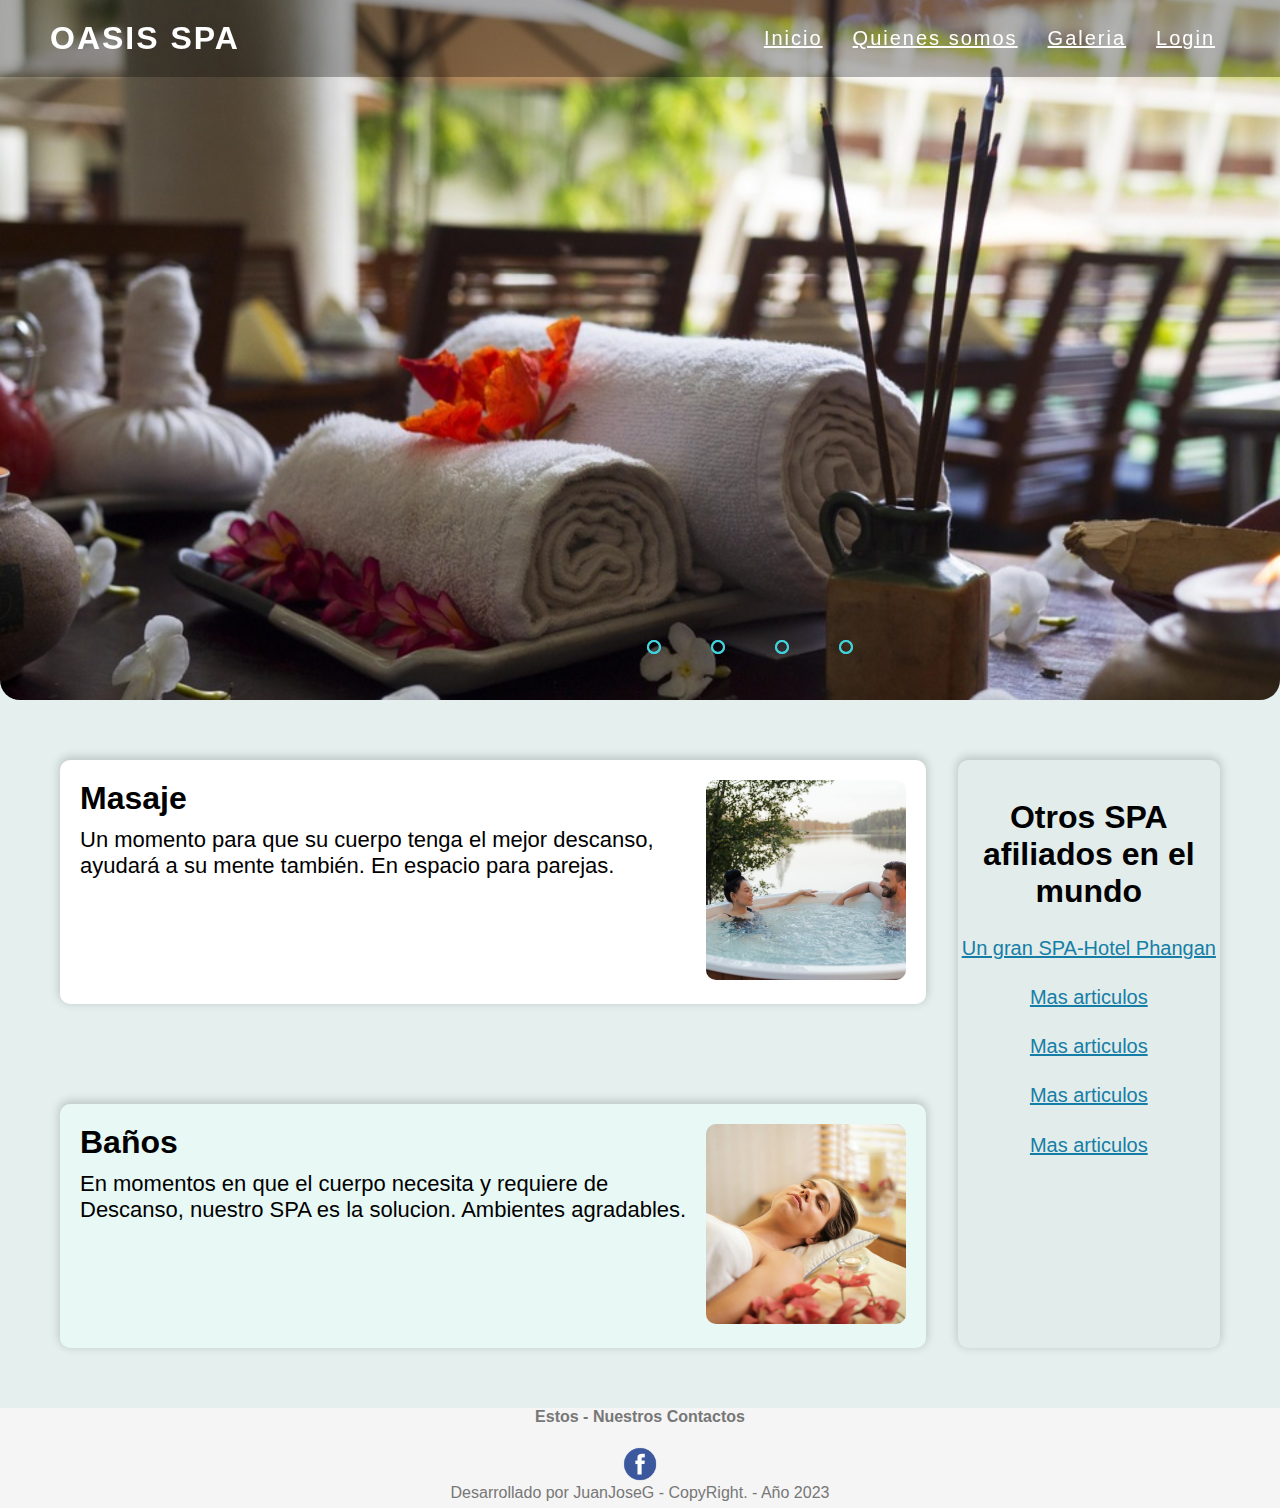
<file: index.html>
<!DOCTYPE html>
<html lang="es">
<head>
    <meta charset="UTF-8">
    <meta name="viewport" content="width=device-width, initial-scale=1.0">
    <title>OASIS SPA</title>
    <link rel="stylesheet" type="text/css" href="css/estilos.css">
    <link rel="stylesheet" href="https://cdnjs.cloudflare.com/ajax/libs/font-awesome/6.4.0/css/all.min.css" integrity="sha512-iecdLmaskl7CVkqkXNQ/ZH/XLlvWZOJyj7Yy7tcenmpD1ypASozpmT/E0iPtmFIB46ZmdtAc9eNBvH0H/ZpiBw==" crossorigin="anonymous" referrerpolicy="no-referrer" />
    <meta name="description" content="Esto es un spa"/>
    <meta name="keywords" content="spa, relajacion, descanso, belleza"/>
    <meta name="author" content="Juan Jose Giraldo">
    <link rel="shortcut icon" href="img/icono_spa.png">
</head>

<body>
    <header id="header">
        <a href="index.html" class="logo">OASIS SPA</a></a>
        <ul>
            <li><a href="index.html">Inicio</a></li>
            <li><a href="nosotros/Nosotros.html">Quienes somos</a></li>
            <li><a href="galeria/Galeria.html">Galeria</a></li>
            <li><a href="login/indexloginreg.html">Login</a></li>
            <label for="toggle" id="label_toggle"><i class="fa-sharp fa-solid fa-moon"></i></label>
            <input type="checkbox" id="toggle">
        </ul>
    </header>
    <section class="banner"></section>
    <script src="js/script.js"></script>
<!-- 
    <a class="slide" href=""><img src="img/baño.jpg" /></a>
    <a class="slide" href=""><img src="img/masaje_piedras.jpg" /></a>
    <a class="slide" href=""><img src="img/mujer_masaje.jpg" /></a>
    <a class="slide" href=""><img src="img/mascarilla.jpg" /></a> -->

    <!-- INICIO SLIDER -->
    <div class="slider">
        <div class="slides">
            <!--INICIO BOTONES -->
            <input type="radio" name="radio-btn" id="radio1">
            <input type="radio" name="radio-btn" id="radio2">
            <input type="radio" name="radio-btn" id="radio3">
            <input type="radio" name="radio-btn" id="radio4">
            <!--FIN BOTONOES-->
            <!-- SLIDE INICIO -->
            <div class="slide uno">
                <img src="img/baño.jpg" alt="">
            </div>
            <div class="slide">
                <img src="img/masaje_piedras.jpg" alt="">
            </div>
            <div class="slide">
                <img src="img/mujer_masaje.jpg" alt="">
            </div>
            <div class="slide">
                <img src="img/mascarilla.jpg" alt="">
            </div>
                <!-- SLIDE FIN -->
            <!-- INICIO NAVEGACION AUTO -->
            <div class="navegacion-auto">
                <div class="auto-btn1"></div>
                <div class="auto-btn2"></div>
                <div class="auto-btn3"></div>
                <div class="auto-btn4"></div>
            </div>
            <!-- FIN NAVEGACION AUTO -->
        </div>
        <!-- INICIO NAVEGACION MANUAL -->
        <div class="navegacion-manual">
            <label for="radio1" class="manual-btn"></label>
            <label for="radio2" class="manual-btn"></label>
            <label for="radio3" class="manual-btn"></label>
            <label for="radio4" class="manual-btn"></label>
        </div>
        <!-- FIN NAVEGACION MANUAL -->
    </div>
    <script src="js/script.js"></script>
    <!-- FIN SLIDER -->

    <div class="contenido" >
        <div class="articulos" >
          <div class="secciones" >
            <div>
                <h2>Masaje</h2>
                <p>Un momento para que su cuerpo tenga el mejor descanso, ayudará a su mente también. En espacio para parejas.</p>
            </div>
            <div><img src="img/spa_parejas.jpg"></div>
          </div>
          <div class="secciones1">
            <div>
                <h2>Baños</h2>
                <p>En momentos en que el cuerpo necesita y requiere de Descanso, nuestro SPA es la solucion. Ambientes agradables.</p>
            </div>
            <div><img src="img/ambientes_agradables.jpg"></div>
          </div>
        </div>
        <div class="menu-secundario">
            <h3>Otros SPA afiliados en el mundo</h3>
            <a href="https://www.anantara.com/en/rasananda-koh-phangan" tarjet="_blank">Un gran SPA-Hotel Phangan</a>
            <a href="">Mas articulos</a>
            <a href="">Mas articulos</a>
            <a href="">Mas articulos</a>
            <a href="">Mas articulos</a> 
        </div>
      </div>
      
    </div>

    <footer>
        <a name="Contacto"><b><center>Estos - Nuestros Contactos</center>
        </b></a><br>
        <center><img src="img/logo-facebook.png"></center>
        <p>
            Desarrollado por JuanJoseG - CopyRight. - Año 2023
        </p>
    </footer>
</file>
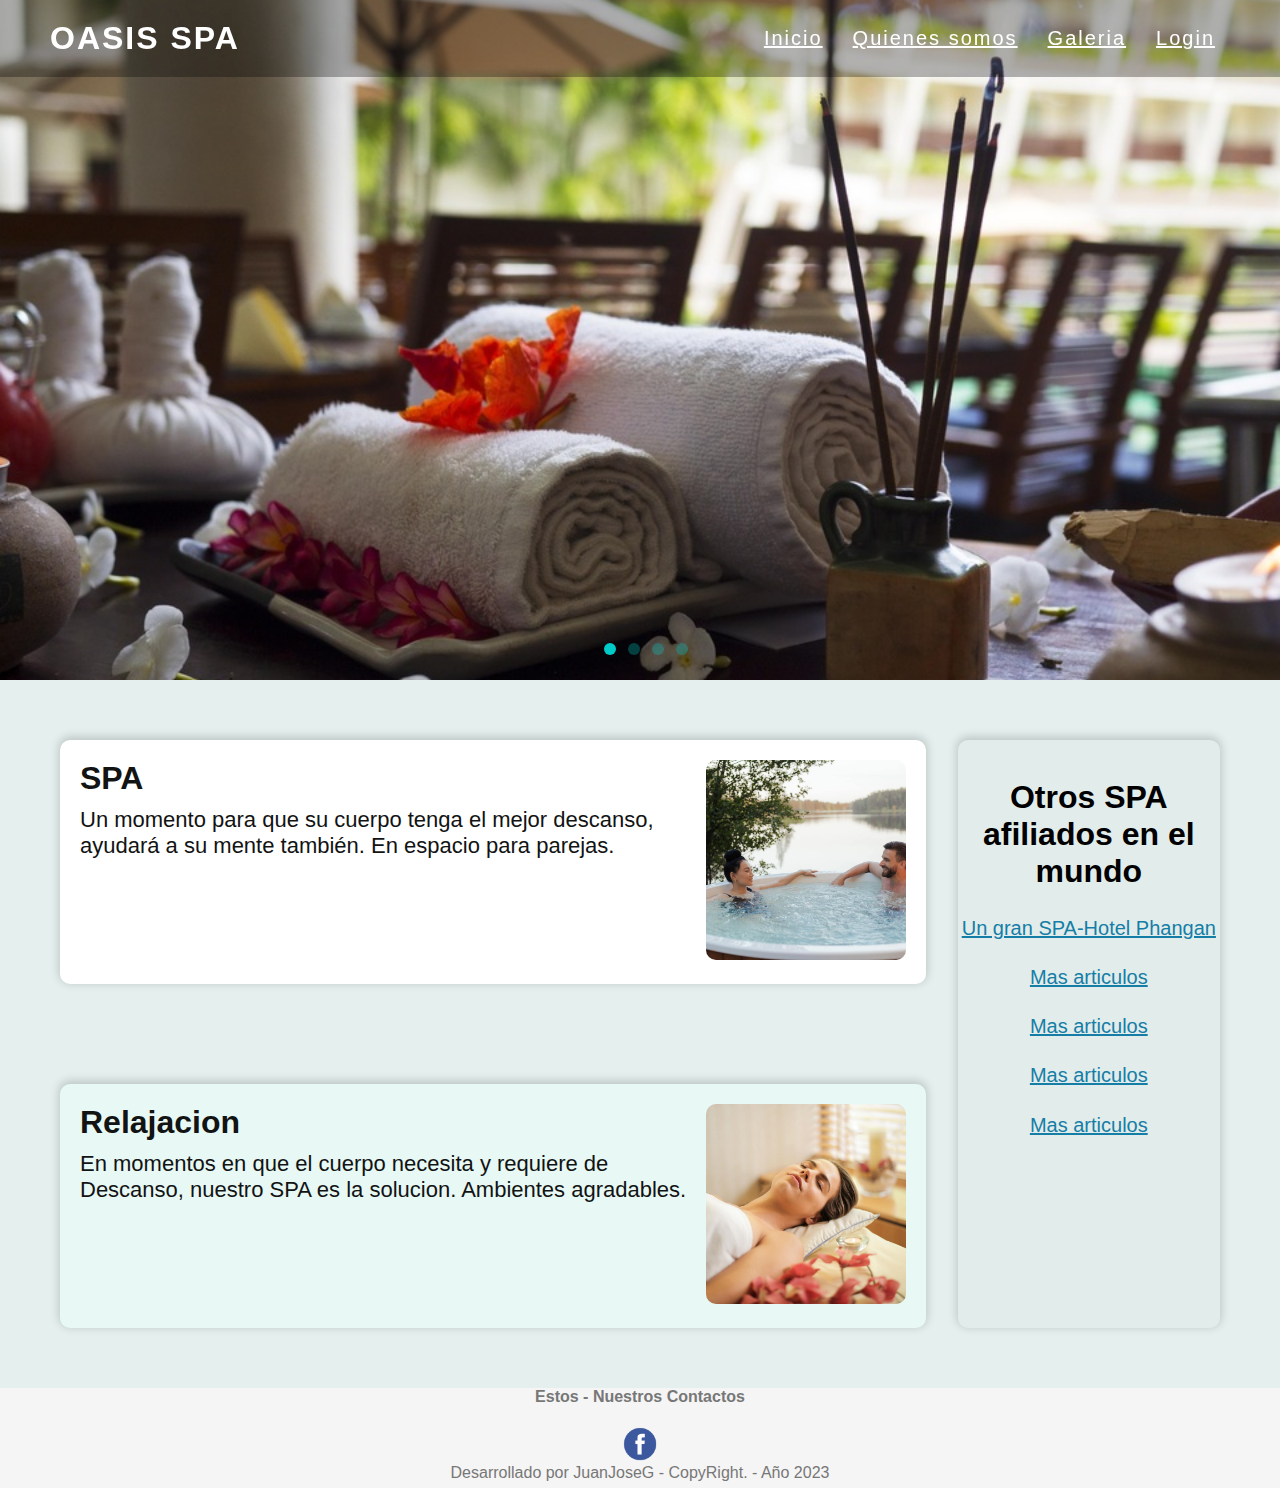
<file: nosotros/nosotros.html>
<!DOCTYPE html>
<html lang="es">
<head>
    <meta charset="UTF-8">
    <meta name="viewport" content="width=device-width, initial-scale=1.0">
    <title>OASIS SPA</title>
    <link rel="stylesheet" type="text/css" href="css/estilos.css">
    <link rel="stylesheet" href="https://cdnjs.cloudflare.com/ajax/libs/font-awesome/6.4.0/css/all.min.css" integrity="sha512-iecdLmaskl7CVkqkXNQ/ZH/XLlvWZOJyj7Yy7tcenmpD1ypASozpmT/E0iPtmFIB46ZmdtAc9eNBvH0H/ZpiBw==" crossorigin="anonymous" referrerpolicy="no-referrer" />
    <meta name="description" content="Esto es un spa"/>
    <meta name="keywords" content="spa, relajacion, descanso, belleza"/>
    <meta name="author" content="Juan Jose Giraldo">
    <link rel="shortcut icon" href="img/icono_spa.png">
</head>

<body>
    <header id="header">
        <a href="index.html" class="logo">OASIS SPA</a></a>
        <ul>
            <li><a href="../index.html">Inicio</a></li>
            <li><a href="">Quienes somos</a></li>
            <li><a href="../galeria/Galeria.html">Galeria</a></li>
            <li><a href="../login/indexlogin.html">Login</a></li>
            <label for="toggle" id="label_toggle"><i class="fa-sharp fa-solid fa-moon"></i></label>
            <input type="checkbox" id="toggle">
        </ul>
    </header>
    <section class="banner"></section>
    
    <script src="js/script.js"></script>

    <section id="slider">
        <div id="slider-wrapper">
            <div class="inner-wrapper">
            <input checked type="radio" name="slide" class="control" id="Slide1" />
            <label for="Slide1" id="s1"></label>
            <input type="radio" name="slide" class="control" id="Slide2" />
            <label for="Slide2" id="s2"></label>
            <input type="radio" name="slide" class="control" id="Slide3" />
            <label for="Slide3" id="s3"></label>
            <input type="radio" name="slide" class="control" id="Slide4" />
            <label for="Slide4" id="s4"></label>
            <div class="overflow-wrapper">
                <a class="slide" href=""><img src="img/baño.jpg" /></a>
                <a class="slide" href=""><img src="img/masaje_piedras.jpg" /></a>
                <a class="slide" href=""><img src="img/mujer_masaje.jpg" /></a>
                <a class="slide" href=""><img src="img/mascarilla.jpg" /></a>
            </div>
            </div>
        </div>
    </section>
    <div class="contenido" >
        <div class="articulos" >
          <div class="secciones" >
            <div>
                <h2>SPA</h2>
                <p>Un momento para que su cuerpo tenga el mejor descanso, ayudará a su mente también. En espacio para parejas.</p>
            </div>
            <div><img src="img/spa_parejas.jpg"></div>
          </div>
          <div class="secciones1">
            <div>
                <h2>Relajacion</h2>
                <p>En momentos en que el cuerpo necesita y requiere de Descanso, nuestro SPA es la solucion. Ambientes agradables.</p>
            </div>
            <div><img src="img/ambientes_agradables.jpg"></div>
          </div>
        </div>
        <div class="menu-secundario">
            <h3>Otros SPA afiliados en el mundo</h3>
            <a href="https://www.anantara.com/en/rasananda-koh-phangan" tarjet="_blank">Un gran SPA-Hotel Phangan</a>
            <a href="">Mas articulos</a>
            <a href="">Mas articulos</a>
            <a href="">Mas articulos</a>
            <a href="">Mas articulos</a> 
        </div>
      </div>
      
    </div>

    <footer>
        <a name="Contacto"><b><center>Estos - Nuestros Contactos</center>
        </b></a><br>
        <center><img src="img/logo-facebook.png"></center>
        <p>
            Desarrollado por JuanJoseG - CopyRight. - Año 2023
        </p>
    </footer>
</file>
<file: css/estilos.css>
*{
    padding: 0; /* Espacio en el documento */
    margin: 0; /*Margen del documento*/
    box-sizing: border-box;
}
body{


  margin: 0;
  font-family: Helvetica, sans-serif;
  background: rgb(228, 239, 238); /* COLOR FONDO */
  min-height: 100vh;

  justify-content: center;
  align-items: center;
  
}
img {
  width: 200px; /* Ancho de la imagen */
  height: 200px; /* Alto de la imagen */
  border-radius: 5%; /* Borde de la imagen */
  object-fit: cover; /* Para dimensionar el objeto */
}

.dark{
	background-color: #000000;
	color: wheat;
	transition: all 1.5s ease;
    
}

#toggle{
	display: none;
}

#label_toggle{
    
	font: 2em sans-serif;
	color: #121313;
	cursor: pointer;
}


header{
    position: fixed;
    top: 0;
    left: 0px;
    width: 100%;
    display: flex;
    justify-content: space-between;
    transition: 0.6s;
    padding: 20px 50px;
    z-index: 100000;
    background-color: #0000004b;

}
header.sticky{
    padding: 5px 100px;
    background: #ffffff ;
}

header .logo{
    position: relative;
    font-weight: 700;
    color: #ffffff;
    text-decoration: none;
    font-size: 2em;
    text-transform: uppercase;
    letter-spacing: 2px;
    transition: 0.6s;
    
}

header ul{
    position: relative;
    display: flex;
    justify-content: center;
    align-items: center;
    
}   

header ul li{
    position: relative;
    list-style: none;
    right: 0;
}

header ul li a{
    position: relative;
    margin: 0 15px;
    color: #ffffff;
    letter-spacing: 2px;
    font-weight: 500px;
    font-size: 20px;
    transition: 0.6s;
}
header.sticky .logo,
header.sticky ul li a{
    color: #000000;
    
}

.slider{
  min-width: 1000px;
  width: 100%;
  height: 700px;
  
  overflow: hidden;
  margin-left: auto;
  margin-right: auto;
  margin-left: auto;

  
  
}

.slides{
  width: 500%;
  height: 500px;
  display: flex;
  
}

.slides input{
  display: none;
  
}

.slide{
  width: 20%;
  transition: 2s;
  
  
}

.slide img{
  min-width: 1000px;
  width: 100%;
  height: 700px;

  border-radius: 0;
  border-bottom-left-radius: 20px;
  border-bottom-right-radius: 20px;
  
}

/* SILDER MANUAL */

.navegacion-manual{
  position: absolute;
  width: 1500px;
  margin-top: 140px;
  display: flex;
  justify-content: center;
  
}

.manual-btn{
  border: 2px solid #40d3dc;
  padding: 5px;
  border-radius: 10px;
  cursor: pointer;
  transition: 1s;
  
}

.manual-btn:not(:last-child){
  margin-right: 50px;
  
}

.manual-btn:hover{
  background: #40d3dc;
}

#radio1:checked ~ .uno{
  margin-left: 0;
}
#radio2:checked ~ .uno{
  margin-left: -20%;
}
#radio3:checked ~ .uno{
  margin-left: -40%;
}
#radio4:checked ~ .uno{
  margin-left: -60%;
}

/* SILDER AUTOMATICO */

.navegacion-auto{
  position: absolute;
  display: flex;
  width: 1500px;
  justify-content: center;
  margin-top: 640px;

}

.navegacion-auto div{
  border:2px solid #40d3dc;
  padding: 5px;
  border-radius: 10px;
  transition: 1s;
}

.navegacion-auto div:not(:last-child){
  margin-right: 50px;
}

#radio1:checked ~ .navegacion-auto .auto-btn1{
  background-color: #40d3dc;
}

#radio2:checked ~ .navegacion-auto .auto-btn2{
  background-color: #40d3dc;
}
#radio3:checked ~ .navegacion-auto .auto-btn3{
  background-color: #40d3dc;
}
#radio4:checked ~ .navegacion-auto .auto-btn{
  background-color: #40d3dc;
}


.banner{
    position: relative;
    width: 100%;
    height: 100%;
    background-color: #ffffff;
    background-size: cover;

}

  
.contenido {
  display: flex; /* Alinear el contenido en fila */
  margin: 60px; /* Margen exterior del contenido */
}

.articulos {
  padding-right: 12px; /* Espacio interno a la derecha */
  width: 100%;
  margin-right: 20px;
}

.secciones {
  border-radius: 10px;
  display: flex; /* Alinear las secciones en fila */
  padding: 20px; /* Espacio interno */
  -webkit-box-shadow: 0px -2px 10px 1px rgba(0, 0, 0, 0.18);
  -moz-box-shadow: 0px -2px 10px 1px rgba(0, 0, 0, 0.18);
  box-shadow: 0px -2px 10px 1px rgba(0, 0, 0, 0.18);
  background: #ffffff;
}

.secciones1 {
  border-radius: 10px;
  margin-top: 100px;
  display: flex; /* Alinear las secciones en fila */
  padding: 20px; /* Espacio interno */
  -webkit-box-shadow: 0px -2px 10px 1px rgba(0, 0, 0, 0.18);
  -moz-box-shadow: 0px -2px 10px 1px rgba(0, 0, 0, 0.18);
  box-shadow: 0px -2px 10px 1px rgba(0, 0, 0, 0.18);
  background: #e8f8f5;
}

.contenido p {
  font-size: 22px;
  margin-top: 10px; /* Espacio superior entre el título y el texto */
}

.secciones {
  flex-direction: row; /* Alinear los elementos en fila (título y texto lado a lado) */
}

.secciones .seccion-imagen,
.secciones1 .seccion-imagen {
  margin-right: 20px; /* Espacio entre la imagen y el texto */
}

.secciones .seccion-imagen img,
.secciones1 .seccion-imagen img {
  width: 300px; /* Ancho de la imagen */
  height: 300px; /* Alto de la imagen */
  border-radius: 5%; /* Borde de la imagen */
  object-fit: cover; /* Para dimensionar el objeto */
}

.secciones .seccion-contenido,
.secciones1 .seccion-contenido {
  flex: 1; /* Ocupar el espacio disponible */
}

.secciones h2,
.secciones1 h2 {
  font-size: 32px;
  align-items: flex-start;
  margin-bottom: 10px; /* Espacio inferior entre el título y el texto */
}


.menu-secundario {
  border-radius: 10px;
  width:30%; /* Ancho del menú */

  margin-left: 0;
  margin-right: 0;
  align-items: center;
  -webkit-box-shadow: 0px -2px 10px 1px rgba(0,0,0,0.18);
  -moz-box-shadow: 0px -2px 10px 1px rgba(0,0,0,0.18);
  box-shadow: 0px -2px 10px 1px rgba(0,0,0,0.18);
  background: #9faeab08;

}

.menu-secundario a {
  display: block; /* Mantener elementos en línea */
  margin-top: 10%; /* Espacio superior */

  text-align: center; /* Centrar texto */
  color: #157ea6; /* Color del texto */
  margin-bottom: 20px; /* Margen inferior */
  font-size:  20px; /* Tamaño de fuente */
}
.menu-secundario h3 {
  margin-top: 15%; /* Espacio superior */
  display: block; /* Mantener elementos en línea */
  text-align: center; /* Centrar texto */
  color: #000000; /* Color del texto */
  margin-bottom: 20px; /* Margen inferior */
  font-size: 32px; /* Tamaño de fuente */
}

footer{
    width: 100%; /*Ancho del menu*/
    height: 100px; /*Darle espacio superior*/
    background-color: #f5f5f5;
    color: #777;
    margin-top: auto; /*Darle espacio superior*/
    
}
footer p{
    text-align:center;/*Texto centrado*/
    padding: 0px;
}
footer img{
    display: flex; /*coloca la imagen en el centro*/
    margin: auto; /*Margen automatica*/
    width: 40px; /*Ancho del logo*/
    height: 40px; /*largo del logo*/
}


/* -----------dark----------------- */

  
  .dark {
    background-color: #121212; /* Cambio del fondo a un tono más oscuro */
    color: #e0e0e0; /* Cambio del color de fuente a un tono más suave */
    transition: all 1.5s ease;
  }
  
  /* Estilos para el modo oscuro */
  .dark header {
    background-color: #0000004b;
  }
  
  .dark header .logo,
  .dark header ul li a {
    color: #ffffff;
  }
  
  /* Asegúrate de que estos estilos también tengan en cuenta el modo oscuro */
  /* ... */
  
  #icon-toggle {
    font-size: 2em;
    color: #121313;
    cursor: pointer;
  }
  
.dark .secciones,
.dark .secciones1 {
    background: #121212; /* Cambio del fondo a un tono más oscuro */
    color: #e0e0e0; /* Cambio del color de fuente a un tono más suave */
    -webkit-box-shadow: 0px -2px 10px 1px rgba(224, 224, 224, 0.18); /* Cambio del sombreado a un tono más suave */
    -moz-box-shadow: 0px -2px 10px 1px rgba(224, 224, 224, 0.18); /* Cambio del sombreado a un tono más suave */
    box-shadow: 0px -2px 10px 1px rgba(224, 224, 224, 0.18); /* Cambio del sombreado a un tono más suave */

    /* Agregar box-shadow de color celeste suave */
    -webkit-box-shadow: 0px 0px 15px 0px rgba(173, 216, 230, 0.5);
    -moz-box-shadow: 0px 0px 15px 0px rgba(173, 216, 230, 0.5);
    box-shadow: 0px 0px 15px 0px rgba(173, 216, 230, 0.5);
}

.dark footer {
    background-color: #0f0f0f; /* Cambio del fondo a un tono más oscuro */
    color: #b0b0b0; /* Cambio del color de fuente a un tono más suave */
}

/* Ajuste del color de fuente para el título del menú secundario */
.dark .menu-secundario h3 {
    color: #e0e0e0; /* Mismo color que el de las secciones en modo oscuro */
}

/* Nuevos estilos para los títulos y textos de las secciones */
.dark .titulo-seccion {
    padding: 20px; /* Espacio interno para el título */
    text-align: center; /* Centrar el título */
    background-color: #17385d; /* Color de fondo para el título */
}

.dark .titulo-seccion h2 {
    font-size: 32px; /* Tamaño del título */
}

.dark .texto-seccion {
    padding: 20px; /* Espacio interno para el texto */
    text-align: justify; /* Justificar el texto */
}
</file>
<file: nosotros/css/estilos.css>
*{
    padding: 0; /* Espacio en el documento */
    margin: 0; /*Margen del documento*/
    box-sizing: border-box;
}
body{

  background-repeat: no-repeat;
  background-attachment: fixed;
  background-size: cover;
  margin: 0;
  font-family: Helvetica, sans-serif;
  background: rgb(228, 239, 238); /* COLOR FONDO */
  min-height: 100vh;
 
}

#toggle{
	display: none;
}

#label_toggle{
    
	font: 2em sans-serif;
	color: #121313;
	cursor: pointer;
}

.dark{
	background-color: #000000;
	color: wheat;
	transition: all 1.5s ease;
    
}
header{
    position: fixed;
    top: 0;
    left: 0px;
    width: 100%;
    display: flex;
    justify-content: space-between;
    transition: 0.6s;
    padding: 20px 50px;
    z-index: 100000;
    background-color: #0000004b;

}
header.sticky{
    padding: 5px 100px;
    background: #ffffff ;
}

header .logo{
    position: relative;
    font-weight: 700;
    color: #ffffff;
    text-decoration: none;
    font-size: 2em;
    text-transform: uppercase;
    letter-spacing: 2px;
    transition: 0.6s;
    
}

header ul{
    position: relative;
    display: flex;
    justify-content: center;
    align-items: center;
    
}   

header ul li{
    position: relative;
    list-style: none;
    right: 0;
}

header ul li a{
    position: relative;
    margin: 0 15px;
    color: #ffffff;
    letter-spacing: 2px;
    font-weight: 500px;
    font-size: 20px;
    transition: 0.6s;
}
header.sticky .logo,
header.sticky ul li a{
    color: #000000;
    
}

.banner{
    position: relative;
    width: 100%;
    height: 100%;
    background-color: #ffffff;
    background-size: cover;

}

img {
  width: 200px; /* Ancho de la imagen */
  height: 200px; /* Alto de la imagen */
  border-radius: 5%; /* Borde de la imagen */
  object-fit: cover; /* Para dimensionar el objeto */
}

    
.contenido {
  display: flex; /* Alinear el contenido en fila */
  margin: 60px; /* Margen exterior del contenido */
}

.articulos {
  padding-right: 12px; /* Espacio interno a la derecha */
  width: 100%;
  margin-right: 20px;
}

.secciones {
  border-radius: 10px;
  display: flex; /* Alinear las secciones en fila */
  padding: 20px; /* Espacio interno */
  -webkit-box-shadow: 0px -2px 10px 1px rgba(0, 0, 0, 0.18);
  -moz-box-shadow: 0px -2px 10px 1px rgba(0, 0, 0, 0.18);
  box-shadow: 0px -2px 10px 1px rgba(0, 0, 0, 0.18);
  background: #ffffff;
}

.secciones1 {
  border-radius: 10px;
  margin-top: 100px;
  display: flex; /* Alinear las secciones en fila */
  padding: 20px; /* Espacio interno */
  -webkit-box-shadow: 0px -2px 10px 1px rgba(0, 0, 0, 0.18);
  -moz-box-shadow: 0px -2px 10px 1px rgba(0, 0, 0, 0.18);
  box-shadow: 0px -2px 10px 1px rgba(0, 0, 0, 0.18);
  background: #e8f8f5;
}

.contenido p {
  font-size: 22px;
  margin-top: 10px; /* Espacio superior entre el título y el texto */
}

.secciones {
  flex-direction: row; /* Alinear los elementos en fila (título y texto lado a lado) */
}

.secciones .seccion-imagen,
.secciones1 .seccion-imagen {
  margin-right: 20px; /* Espacio entre la imagen y el texto */
}

.secciones .seccion-imagen img,
.secciones1 .seccion-imagen img {
  width: 300px; /* Ancho de la imagen */
  height: 300px; /* Alto de la imagen */
  border-radius: 5%; /* Borde de la imagen */
  object-fit: cover; /* Para dimensionar el objeto */
}

.secciones .seccion-contenido,
.secciones1 .seccion-contenido {
  flex: 1; /* Ocupar el espacio disponible */
}

.secciones h2,
.secciones1 h2 {
  font-size: 32px;
  align-items: flex-start;
  margin-bottom: 10px; /* Espacio inferior entre el título y el texto */
}


.menu-secundario {
  border-radius: 10px;
  width:30%; /* Ancho del menú */

  margin-left: 0;
  margin-right: 0;
  align-items: center;
  -webkit-box-shadow: 0px -2px 10px 1px rgba(0,0,0,0.18);
  -moz-box-shadow: 0px -2px 10px 1px rgba(0,0,0,0.18);
  box-shadow: 0px -2px 10px 1px rgba(0,0,0,0.18);
  background: #9faeab08;

}

.menu-secundario a {
  display: block; /* Mantener elementos en línea */
  margin-top: 10%; /* Espacio superior */

  text-align: center; /* Centrar texto */
  color: #157ea6; /* Color del texto */
  margin-bottom: 20px; /* Margen inferior */
  font-size:  20px; /* Tamaño de fuente */
}
.menu-secundario h3 {
  margin-top: 15%; /* Espacio superior */
  display: block; /* Mantener elementos en línea */
  text-align: center; /* Centrar texto */
  color: #000000; /* Color del texto */
  margin-bottom: 20px; /* Margen inferior */
  font-size: 32px; /* Tamaño de fuente */
}



footer{
    width: 100%; /*Ancho del menu*/
    height: 100px; /*Darle espacio superior*/
    background-color: #f5f5f5;
    color: #777;
    margin-top: auto; /*Darle espacio superior*/
    
}
footer p{
    text-align:center;/*Texto centrado*/
    padding: 0px;
}
footer img{
    display: flex; /*coloca la imagen en el centro*/
    margin: auto; /*Margen automatica*/
    width: 40px; /*Ancho del logo*/
    height: 40px; /*largo del logo*/
}
/* -----SLIDER------- */
#slider-wrapper {
  width: 100%;
  max-width: 100%;
  height: 680px;
  margin:  auto;
  position: relative;
  margin-bottom: 0px;
  background: rgba(0, 0, 0, 0.5);
  overflow: hidden;
  
}

#s1{
  padding: 6px;
  background: #00cac7;
  position: absolute;
  left: 50%;
  bottom: 25px;
  margin-left: -36px;
  border-radius: 20px;
  opacity: 0.3;
  cursor: pointer;
  z-index: 999;
}

#s2 {
  padding: 6px;
  background: #00cac7;
  position: absolute;
  left: 50%;
  bottom: 25px;
  margin-left: -12px;
  border-radius: 20px;
  opacity: 0.3;
  cursor: pointer;
  z-index: 999;
}

#s3 {
  padding: 6px;
  background: #00cac7;
  position: absolute;
  left: 50%;
  bottom: 25px;
  margin-left: 12px;
  border-radius: 20px;
  opacity: 0.3;
  cursor: pointer;
  z-index: 999;
}

#s4 {
  padding: 6px;
  background: #00cac7;
  position: absolute;
  left: 50%;
  bottom: 25px;
  margin-left: 36px;
  border-radius: 20px;
  opacity: 0.3;
  cursor: pointer;
  z-index: 999;
}

#s1:hover,
#s2:hover,
#s3:hover,
#s4:hover {
  opacity: .50;
  box-shadow: #00b7ff;
  
}

.inner-wrapper {
  width: 100%;
  height: 100%;
  position: absolute;
  top: 0;
  left: 0;
  margin-bottom: 0px;
  overflow: hidden;
  background-size: cover;
  
}

.control {
  display: none;
}

#Slide1:checked ~ .overflow-wrapper {
  margin-left: 0%;
}

#Slide2:checked ~ .overflow-wrapper {
  margin-left: -100%;
}

#Slide3:checked ~ .overflow-wrapper {
  margin-left: -200%;
}

#Slide4:checked ~ .overflow-wrapper {
  margin-left: -300%;
}

#Slide1:checked + #s1 {
  opacity: 1;
}

#Slide2:checked + #s2 {
  opacity: 1;
}

#Slide3:checked + #s3 {
  opacity: 1;
}

#Slide4:checked + #s4 {
  opacity: 1;
}

.overflow-wrapper {
  width: 400%;
  height: 100%;
  position: absolute;
  top: 0;
  left: 0;
  overflow-y: hidden;
  z-index: 1;
  -webkit-transition: all 0.3s ease-in-out;
  -moz-transition: all 0.3s ease-in-out;
  -o-transition: all 0.3s ease-in-out;
  transition: all 0.3s ease-in-out;
  
  
}

.slide img {
  width: 25%;
  height: 100%;
  float: left;
  border-radius: 0%;
}



/* -----------dark----------------- */
body {
    /* Estilos originales del body ... */
    /* ... */
    color: #121313; /* Color del texto en modo claro */
  }
  
  .dark {
    background-color: #121212; /* Cambio del fondo a un tono más oscuro */
    color: #e0e0e0; /* Cambio del color de fuente a un tono más suave */
    transition: all 1.5s ease;
  }
  
  /* Estilos para el modo oscuro */
  .dark header {
    background-color: #0000004b;
  }
  
  .dark header .logo,
  .dark header ul li a {
    color: #ffffff;
  }
  
  /* Asegúrate de que estos estilos también tengan en cuenta el modo oscuro */
  /* ... */
  
  #icon-toggle {
    font-size: 2em;
    color: #121313;
    cursor: pointer;
  }
  
.dark .secciones,
.dark .secciones1 {
    background: #121212; /* Cambio del fondo a un tono más oscuro */
    color: #e0e0e0; /* Cambio del color de fuente a un tono más suave */
    -webkit-box-shadow: 0px -2px 10px 1px rgba(224, 224, 224, 0.18); /* Cambio del sombreado a un tono más suave */
    -moz-box-shadow: 0px -2px 10px 1px rgba(224, 224, 224, 0.18); /* Cambio del sombreado a un tono más suave */
    box-shadow: 0px -2px 10px 1px rgba(224, 224, 224, 0.18); /* Cambio del sombreado a un tono más suave */

    /* Agregar box-shadow de color celeste suave */
    -webkit-box-shadow: 0px 0px 15px 0px rgba(173, 216, 230, 0.5);
    -moz-box-shadow: 0px 0px 15px 0px rgba(173, 216, 230, 0.5);
    box-shadow: 0px 0px 15px 0px rgba(173, 216, 230, 0.5);
}

.dark footer {
    background-color: #0f0f0f; /* Cambio del fondo a un tono más oscuro */
    color: #b0b0b0; /* Cambio del color de fuente a un tono más suave */
}

/* Ajuste del color de fuente para el título del menú secundario */
.dark .menu-secundario h3 {
    color: #e0e0e0; /* Mismo color que el de las secciones en modo oscuro */
}

/* Nuevos estilos para los títulos y textos de las secciones */
.dark .titulo-seccion {
    padding: 20px; /* Espacio interno para el título */
    text-align: center; /* Centrar el título */
    background-color: #17385d; /* Color de fondo para el título */
}

.dark .titulo-seccion h2 {
    font-size: 32px; /* Tamaño del título */
}

.dark .texto-seccion {
    padding: 20px; /* Espacio interno para el texto */
    text-align: justify; /* Justificar el texto */
}
</file>
